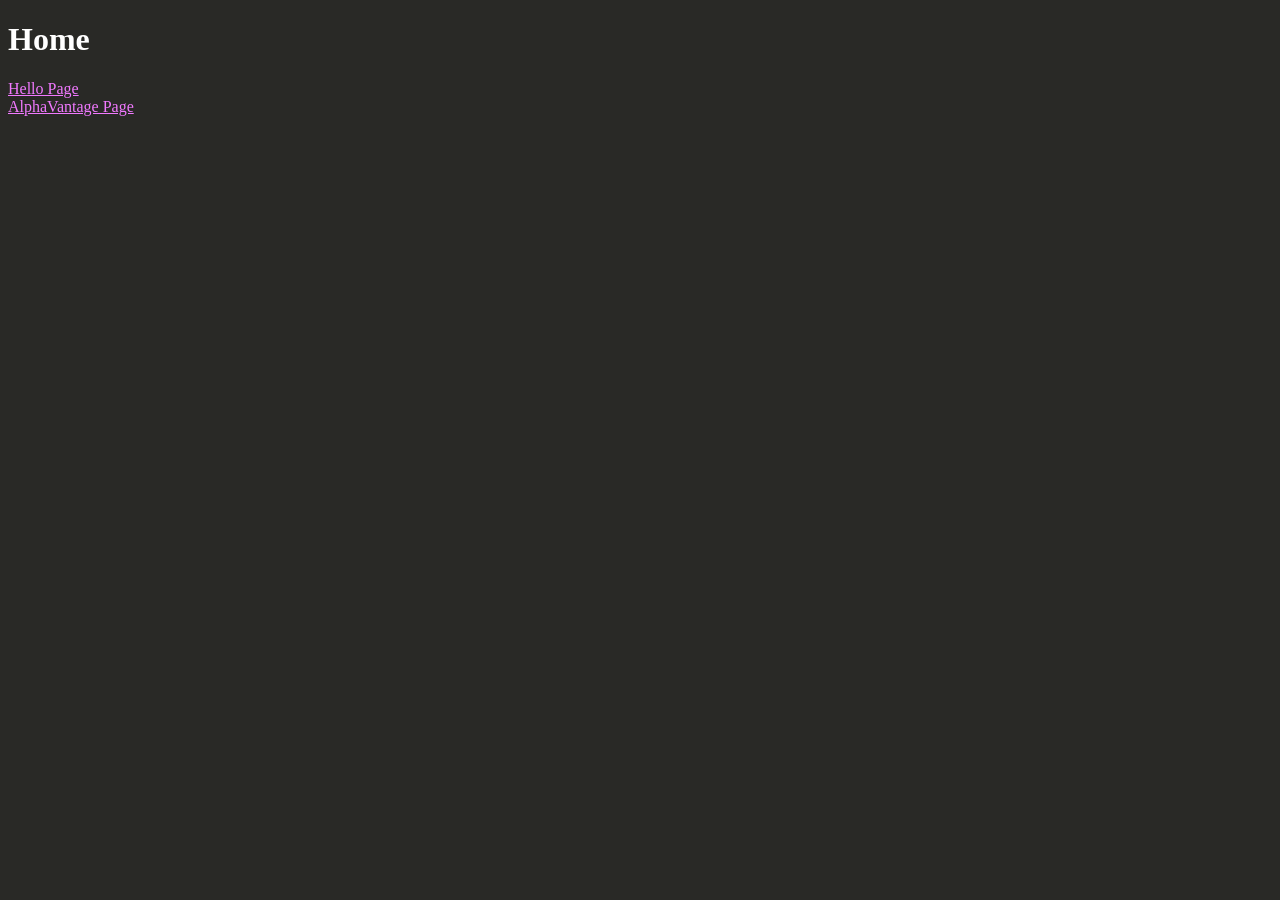
<file: src/main/resources/public/index.html>
<!DOCTYPE html>
<html>

<head>
    <title>Home</title>
    <meta charset="UTF-8">
    <meta name="viewport" content="width=device-width, initial-scale=1.0">
</head>
<body style="background-color:#292926;">
    <h1 style="color:white">Home</h1>
    <a href="/hello.html" style="color:#F179FF;">Hello Page</a><br>
    <a href="/alpha.html" style="color:#F179FF;">AlphaVantage Page</a><br>
</body>

</html>
</file>
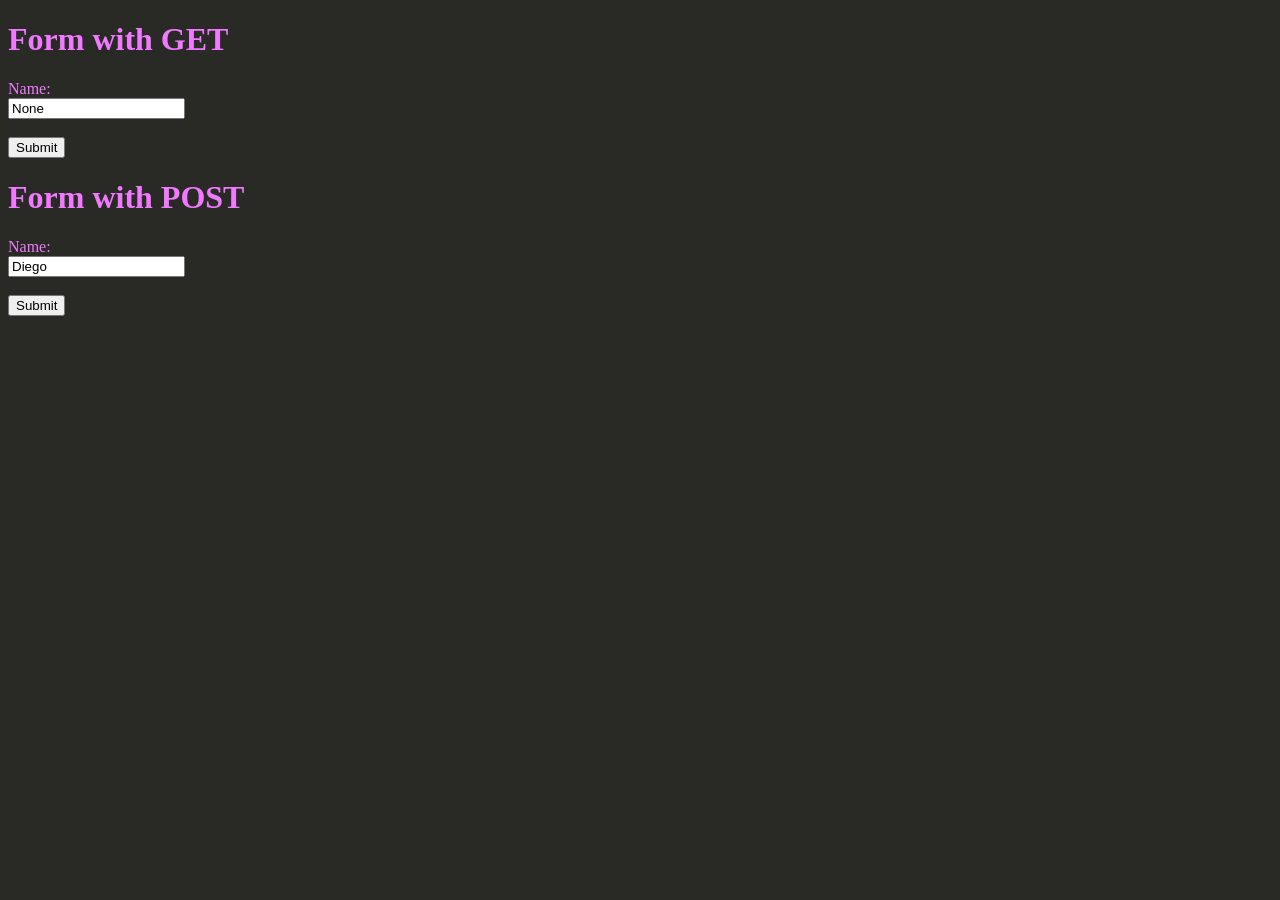
<file: src/main/resources/public/hello.html>
<!DOCTYPE html>
<html>
    <head>
        <title>Form Example</title>
        <meta charset="UTF-8">
        <meta name="viewport" content="width=device-width, initial-scale=1.0">
    </head>
    <body style="background-color:#292926;">
        <h1 style="color:#F179FF;">Form with GET</h1>
        <form action="/hello">
            <label for="name" style="color:#F179FF;">Name:</label><br>
            <input type="text" id="name" name="name" value="None"><br><br>
            <input type="button" value="Submit" onclick="loadGetMsg()">
        </form> 
        <div id="getrespmsg"></div>

        <script>
            function loadGetMsg() {
                let nameVar = document.getElementById("name").value;
                const xhttp = new XMLHttpRequest();
                xhttp.onload = function() {
                    document.getElementById("getrespmsg").innerHTML =
                    this.responseText;
                }
                xhttp.open("GET", "/hello?name="+nameVar);
                xhttp.send();
            }
        </script>

        <h1 style="color:#F179FF;">Form with POST</h1>
        <form action="/hellopost">
            <label for="postname" style="color:#F179FF;">Name:</label><br>
            <input type="text" id="postname" name="name" value="Diego"><br><br>
            <input type="button" value="Submit" onclick="loadPostMsg(postname)">
        </form>
        
        <div id="postrespmsg"></div>
        
        <script>
            function loadPostMsg(name){
                let url = "/hello?name=" + name.value;

                fetch (url, {method: 'POST'})
                    .then(x => x.text())
                    .then(y => document.getElementById("postrespmsg").innerHTML = y);
            }
        </script>
    </body>
</html>
</file>
